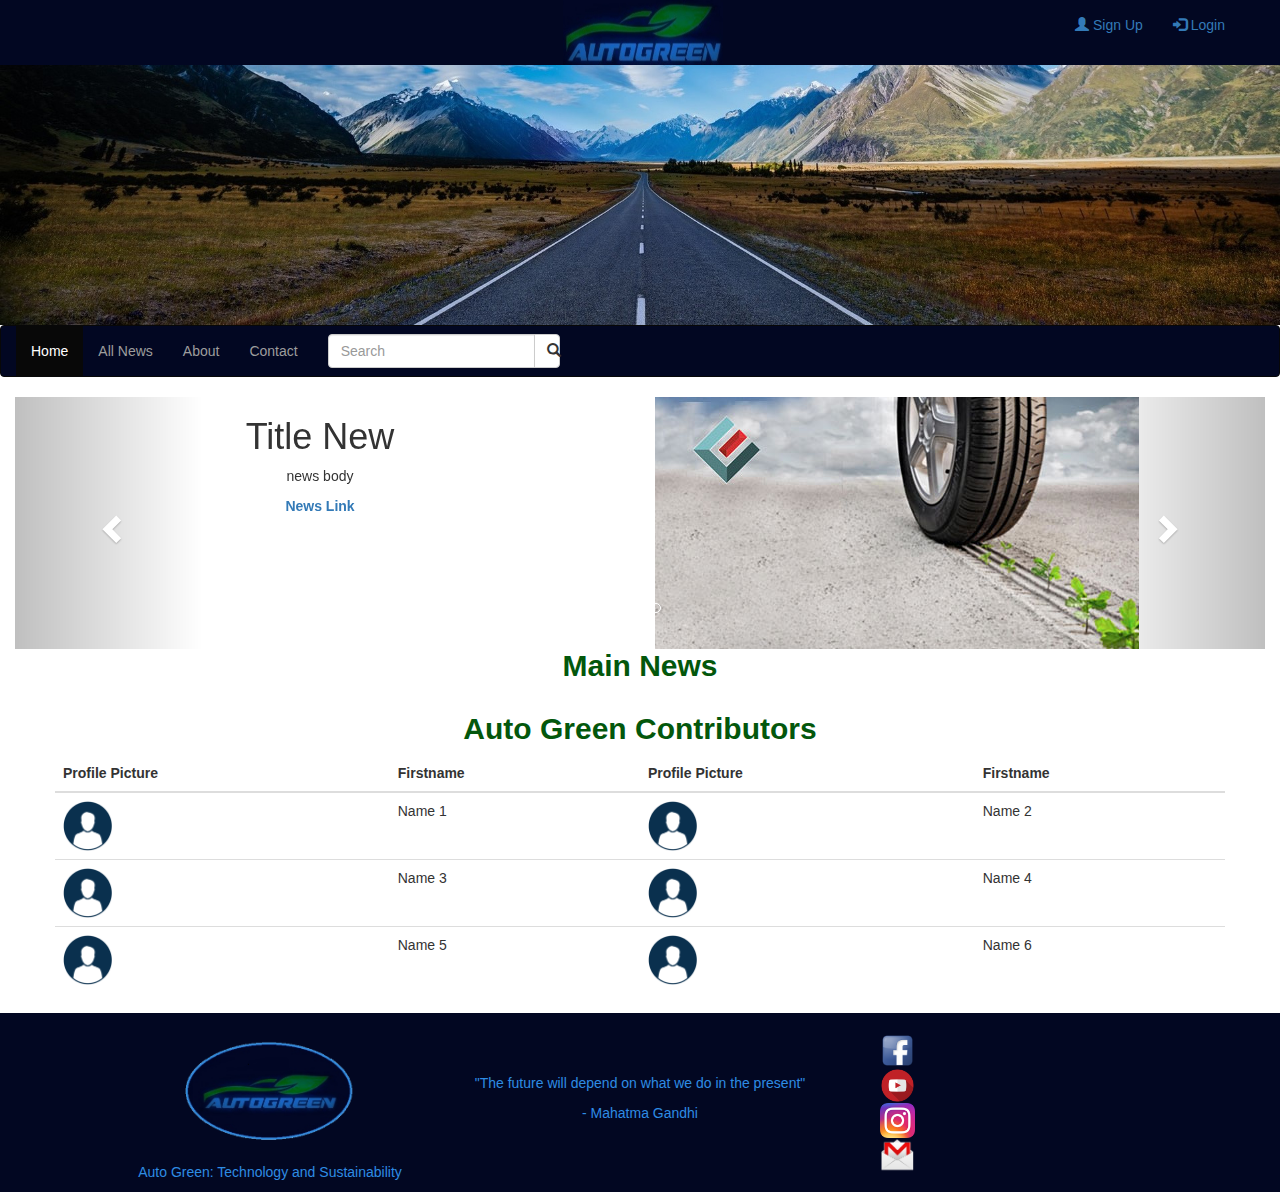
<file: projeto/index.html>
<!DOCTYPE html>
<html lang="pt-br">
  <head>
    <meta charset="utf-8">
    <meta http-equiv="X-UA-Compatible" content="IE=edge">
    <meta name="viewport" content="width=device-width, initial-scale=1">
    <!-- The above 3 meta tags *must* come first in the head; any other head content must come *after* these tags -->
    <title>Auto Green</title>

    <!-- Bootstrap -->
    <link href="css/bootstrap.min.css" rel="stylesheet">
	<link href="css/css_projeto.css" rel="stylesheet">

    <!-- HTML5 shim and Respond.js for IE8 support of HTML5 elements and media queries -->
    <!-- WARNING: Respond.js doesn't work if you view the page via file:// -->
    <!--[if lt IE 9]>
      <script src="https://oss.maxcdn.com/html5shiv/3.7.3/html5shiv.min.js"></script>
      <script src="https://oss.maxcdn.com/respond/1.4.2/respond.min.js"></script>
    <![endif]-->
  </head>
  <body>
	<!-- cabeçalho -->
	<div class="inicio_ag">
	<div class="container-fluid container inicio_ag" >
		<div class="row inicio_ag">
			
			<div class="col-lg-7 col-md-4 col-sm-2 col-xs-2">
				<img id="logo-central" class="img-responsive" src="imagens\logo_teste.png">
			</div>
			
			<ul class="nav navbar-nav navbar-right" class="col-lg-5 col-md-4 col-sm-2 col-xs-2">
			<li><a href="#"><span class="glyphicon glyphicon-user"></span> Sign Up</a></li>
			<li><a href="#"><span class="glyphicon glyphicon-log-in"></span> Login</a></li>
			</ul>
		</div>
	</div>
	</div>
	<!-- imagem de fundo -->
		<div class="conteiner-fluid" class="col-lg-12 col-md-12 col-sm-12 col-xs-12">
			<div class="row"> 
				<div class="col-xs-12 col-sm-12 col-md-12 col-lg-12">
					<img src="imagens\fundo_estrada3.jpg" class="img-responsive">
				</div>
			</div>
		</div>
		
	<!-- menu -->
	<nav class="navbar navbar-inverse" class="col-lg-8 col-md-12 col-sm-12 col-xs-12" id="menu-princ">
	  <div class="container-fluid">
	  	  <div class="row"> 
		<div class="navbar-header">
		  <a class="navbar-brand" ></a>
		</div>
		<ul class="nav navbar-nav" >
			  <li class="active" style="background-color:#020722;"><a href="index.html">Home</a></li>
			  <li><a href="all_news.html">All News</a></li>
			  <li><a href="about.html">About</a></li>
			  <li><a href="contact.html">Contact</a></li>
		</ul>
		<form class="navbar-form navbar-left" >
			  <div class="input-group" >
				<input type="text" class="form-control" placeholder="Search">
				<div class="input-group-btn" >
					<button class="btn btn-default col-lg-4 col-md-4 col-sm-2 col-xs-2" type="submit">
					<i class="glyphicon glyphicon-search"></i>
				  </button>
				</div>
			  </div> 
			</form>
			
	  </div>
	  </div>
	</nav>

	<!-- Carrosel de noticias e imagens -->
	<div class="conteiner">
		<div clas="row">
			<div class="col-lg-12">
				<div id="carousel-example-generic" class="carousel slide" data-ride="carousel">
					  <!-- Indicators -->
					  <ol class="carousel-indicators">
						<li data-target="#carousel-example-generic" data-slide-to="0" class="active"></li>
						<li data-target="#carousel-example-generic" data-slide-to="1"></li>
						<li data-target="#carousel-example-generic" data-slide-to="2"></li>
					  </ol>

					  <!-- Wrapper for slides -->
					  <div class="carousel-inner" role="listbox">
						<div class="item active">
							<div class="row">
								<div class="col-lg-6 text-center">
									<h1 clas="name"> Title New </h1>
									<p> news body </p>
									<p> <strong> <a href="#"> News Link </strong></a>								
								</div>
								<div class="col-lg-6">
									<img src="imagens\teste_carrossel2.jpg" class="img-responsive">
								</div>
							</div>
						
					  </div>
					  
						<div class="item">
							<div class="row">
								<div class="col-lg-6 text-center">
									<h1 clas="name"> Title New </h1>
									<p> news body </p>
									<p> <strong> <a href="#"> News Link </strong></a>								
								</div>
								<div class="col-lg-6">
									<img src="imagens\teste_carrossel3.jpg" class="img-responsive">
								</div>
							</div>
						
					  </div>


					  <!-- Controls -->
					  <a class="left carousel-control" href="#carousel-example-generic" role="button" data-slide="prev">
						<span class="glyphicon glyphicon-chevron-left" aria-hidden="true"></span>
						<span class="sr-only">Previous</span>
					  </a>
					  <a class="right carousel-control" href="#carousel-example-generic" role="button" data-slide="next">
						<span class="glyphicon glyphicon-chevron-right" aria-hidden="true"></span>
						<span class="sr-only">Next</span>
					  </a>
					</div>
			</div>
		</div>
	</div>
	<!-- conteudo principal --> 
	<div class="container" id="main-news">
	<div class="row">
		<h2> <Strong> Main News </strong> </h2>            
	</div>   
	</div>
	<!-- Tabela Colaboradores -->
	<div class="container">
	<div class="row">
		<h2> <Strong> Auto Green Contributors </strong> </h2>            
	    <table class="table table-hover">
			<thead>
			  <tr>
				<th>Profile Picture</th>
				<th>Firstname</th>
				<th>Profile Picture</th>
				<th>Firstname</th>
			  </tr>
			</thead>
			<tbody>
			  <tr>
				<td> <img class="picture-img img-responsive" src="imagens\picture.png"> </td>
				<td> Name 1 </td>
				<td> <img class="picture-img img-responsive" src="imagens\picture.png"> </td>
				<td> Name 2</td>
			  </tr>
			  <tr>
				<td> <img class="picture-img img-responsive" src="imagens\picture.png"> </td>
				<td> Name 3 </td>
				<td> <img class="picture-img img-responsive" src="imagens\picture.png"> </td>
				<td> Name 4 </td>
			  </tr>
			  <tr>
				<td> <img class="picture-img img-responsive" src="imagens\picture.png"> </td>
				<td> Name 5 </td>
				<td> <img class="picture-img img-responsive" src="imagens\picture.png"> </td>
				<td> Name 6 </td>
			  </tr>
			</tbody>
		  </table>
		</div>
		</div>
		<!--Rodape -->
		<div class="container-fluid" id="rodape-style">
			<div class="container">
				<div class="row-fluid">
					<div class="col-lg-12 rodape">
						<div class="col-lg-4 desenvolv" style="text-align: center">
						  <br>  <a href="#" target="blank"><img id="footer-logo" src="imagens\logo_final.png"></a>
						  <p> Auto Green: Technology and Sustainability
						</div>
						<div class="col-lg-4" style="text-align: center">
							<br><br><br> <p> "The future will depend on what we do in the present" </p>
							<p> - Mahatma Gandhi </p>
						</div>
						<div class="col-lg-4">
							<br> <ul class="sociais img-responsive" style="list-style-type:none">
								<li><a href=""><img id="sociais-img" src="imagens\logo_facebook.png"></a></li>
								<li><a href=""><img id="sociais-img" src="imagens\logo_youtube.png"></a></li>
								<li><a href=""><img id="sociais-img" src="imagens\logo_instagram.png"></a></li>
								<li><a href=""><img id="sociais-img" src="imagens\logo_gmail.png"></a></li>
							</ul>
						</div>
					</div>
				</div>
			</div>
		</div>
		
	
    <!-- jQuery (necessary for Bootstrap's JavaScript plugins) -->
    <script src="js/jquery.min.js"></script>
	
    <!-- Include all compiled plugins (below), or include individual files as needed -->
    <script src="js/bootstrap.min.js"></script>
  </body>
</html>
</file>
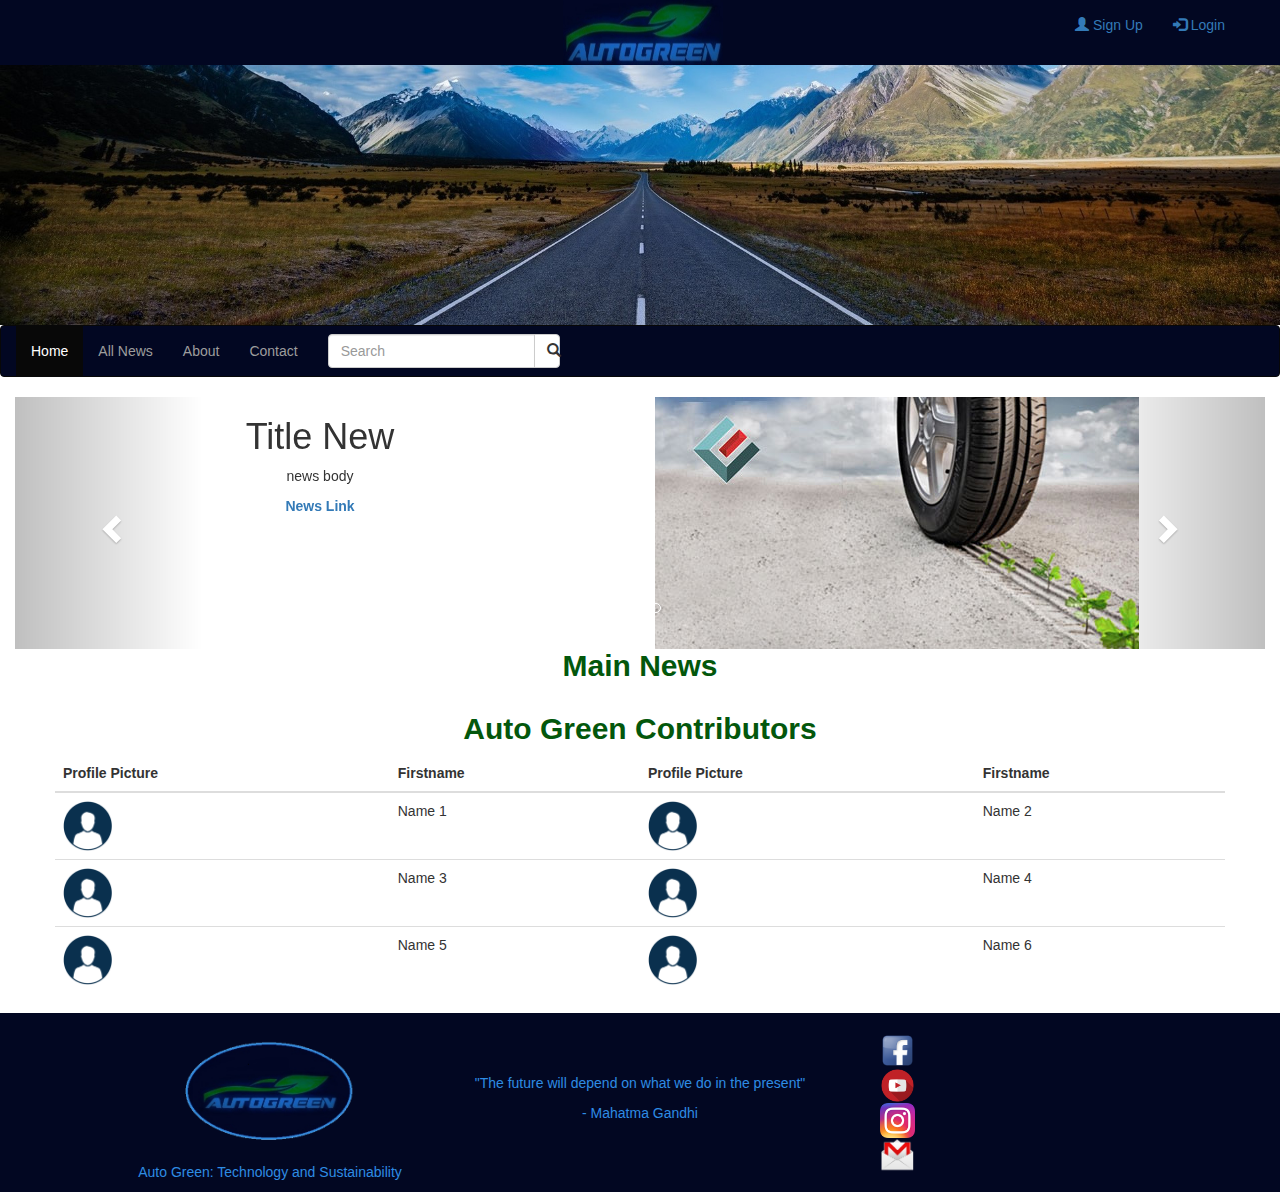
<file: public/indexNEW.html>
<!DOCTYPE html>
<html lang="pt-br">
  <head>
    <meta charset="utf-8">
    <meta http-equiv="X-UA-Compatible" content="IE=edge">
    <meta name="viewport" content="width=device-width, initial-scale=1">
    <!-- The above 3 meta tags *must* come first in the head; any other head content must come *after* these tags -->
    <title>Auto Green</title>

    <!-- Bootstrap -->
    <link href="css/bootstrap.min.css" rel="stylesheet">
	<link href="css/css_projeto.css" rel="stylesheet">

    <!-- HTML5 shim and Respond.js for IE8 support of HTML5 elements and media queries -->
    <!-- WARNING: Respond.js doesn't work if you view the page via file:// -->
    <!--[if lt IE 9]>
      <script src="https://oss.maxcdn.com/html5shiv/3.7.3/html5shiv.min.js"></script>
      <script src="https://oss.maxcdn.com/respond/1.4.2/respond.min.js"></script>
    <![endif]-->
  </head>
  <body>
	<!-- cabeçalho -->
	<div class="inicio_ag">
	<div class="container-fluid container inicio_ag" >
		<div class="row inicio_ag">
			
			<div class="col-lg-7 col-md-4 col-sm-2 col-xs-2">
				<img id="logo-central" class="img-responsive" src="imagens\logo_teste.png">
			</div>
			
			<ul class="nav navbar-nav navbar-right" class="col-lg-5 col-md-4 col-sm-2 col-xs-2">
			<li><a href="/login"><span class="glyphicon glyphicon-user"></span> Sign Up</a></li>
			<li><a href="/register"><span class="glyphicon glyphicon-log-in"></span> Login</a></li>
			</ul>
		</div>
	</div>
	</div>
	<!-- imagem de fundo -->
		<div class="conteiner-fluid" class="col-lg-12 col-md-12 col-sm-12 col-xs-12">
			<div class="row"> 
				<div class="col-xs-12 col-sm-12 col-md-12 col-lg-12">
					<img src="imagens\fundo_estrada3.jpg" class="img-responsive">
				</div>
			</div>
		</div>
		
	<!-- menu -->
	<nav class="navbar navbar-inverse" class="col-lg-8 col-md-12 col-sm-12 col-xs-12" id="menu-princ">
	  <div class="container-fluid">
	  	  <div class="row"> 
		<div class="navbar-header">
		  <a class="navbar-brand" ></a>
		</div>
		<ul class="nav navbar-nav" >
			  <li class="active" style="background-color:#020722;"><a href="index.html">Home</a></li>
			  <li><a href="all_news.html">All News</a></li>
			  <li><a href="about.html">About</a></li>
			  <li><a href="contact.html">Contact</a></li>
		</ul>
		<form class="navbar-form navbar-left" >
			  <div class="input-group" >
				<input type="text" class="form-control" placeholder="Search">
				<div class="input-group-btn" >
					<button class="btn btn-default col-lg-4 col-md-4 col-sm-2 col-xs-2" type="submit">
					<i class="glyphicon glyphicon-search"></i>
				  </button>
				</div>
			  </div> 
			</form>
			
	  </div>
	  </div>
	</nav>

	<!-- Carrosel de noticias e imagens -->
	<div class="conteiner">
		<div clas="row">
			<div class="col-lg-12">
				<div id="carousel-example-generic" class="carousel slide" data-ride="carousel">
					  <!-- Indicators -->
					  <ol class="carousel-indicators">
						<li data-target="#carousel-example-generic" data-slide-to="0" class="active"></li>
						<li data-target="#carousel-example-generic" data-slide-to="1"></li>
						<li data-target="#carousel-example-generic" data-slide-to="2"></li>
					  </ol>

					  <!-- Wrapper for slides -->
					  <div class="carousel-inner" role="listbox">
						<div class="item active">
							<div class="row">
								<div class="col-lg-6 text-center">
									<h1 clas="name"> Title New </h1>
									<p> news body </p>
									<p> <strong> <a href="#"> News Link </strong></a>								
								</div>
								<div class="col-lg-6">
									<img src="imagens\teste_carrossel2.jpg" class="img-responsive">
								</div>
							</div>
						
					  </div>
					  
						<div class="item">
							<div class="row">
								<div class="col-lg-6 text-center">
									<h1 clas="name"> Title New </h1>
									<p> news body </p>
									<p> <strong> <a href="#"> News Link </strong></a>								
								</div>
								<div class="col-lg-6">
									<img src="imagens\teste_carrossel3.jpg" class="img-responsive">
								</div>
							</div>
						
					  </div>


					  <!-- Controls -->
					  <a class="left carousel-control" href="#carousel-example-generic" role="button" data-slide="prev">
						<span class="glyphicon glyphicon-chevron-left" aria-hidden="true"></span>
						<span class="sr-only">Previous</span>
					  </a>
					  <a class="right carousel-control" href="#carousel-example-generic" role="button" data-slide="next">
						<span class="glyphicon glyphicon-chevron-right" aria-hidden="true"></span>
						<span class="sr-only">Next</span>
					  </a>
					</div>
			</div>
		</div>
	</div>
	<!-- conteudo principal --> 
	<div class="container" id="main-news">
	<div class="row">
		<h2> <Strong> Main News </strong> </h2>            
	</div>   
	</div>
	<!-- Tabela Colaboradores -->
	<div class="container">
	<div class="row">
		<h2> <Strong> Auto Green Contributors </strong> </h2>            
	    <table class="table table-hover">
			<thead>
			  <tr>
				<th>Profile Picture</th>
				<th>Firstname</th>
				<th>Profile Picture</th>
				<th>Firstname</th>
			  </tr>
			</thead>
			<tbody>
			  <tr>
				<td> <img class="picture-img img-responsive" src="imagens\picture.png"> </td>
				<td> Name 1 </td>
				<td> <img class="picture-img img-responsive" src="imagens\picture.png"> </td>
				<td> Name 2</td>
			  </tr>
			  <tr>
				<td> <img class="picture-img img-responsive" src="imagens\picture.png"> </td>
				<td> Name 3 </td>
				<td> <img class="picture-img img-responsive" src="imagens\picture.png"> </td>
				<td> Name 4 </td>
			  </tr>
			  <tr>
				<td> <img class="picture-img img-responsive" src="imagens\picture.png"> </td>
				<td> Name 5 </td>
				<td> <img class="picture-img img-responsive" src="imagens\picture.png"> </td>
				<td> Name 6 </td>
			  </tr>
			</tbody>
		  </table>
		</div>
		</div>
		<!--Rodape -->
		<div class="container-fluid" id="rodape-style">
			<div class="container">
				<div class="row-fluid">
					<div class="col-lg-12 rodape">
						<div class="col-lg-4 desenvolv" style="text-align: center">
						  <br>  <a href="#" target="blank"><img id="footer-logo" src="imagens\logo_final.png"></a>
						  <p> Auto Green: Technology and Sustainability
						</div>
						<div class="col-lg-4" style="text-align: center">
							<br><br><br> <p> "The future will depend on what we do in the present" </p>
							<p> - Mahatma Gandhi </p>
						</div>
						<div class="col-lg-4">
							<br> <ul class="sociais img-responsive" style="list-style-type:none">
								<li><a href=""><img id="sociais-img" src="imagens\logo_facebook.png"></a></li>
								<li><a href=""><img id="sociais-img" src="imagens\logo_youtube.png"></a></li>
								<li><a href=""><img id="sociais-img" src="imagens\logo_instagram.png"></a></li>
								<li><a href=""><img id="sociais-img" src="imagens\logo_gmail.png"></a></li>
							</ul>
						</div>
					</div>
				</div>
			</div>
		</div>
		
	
    <!-- jQuery (necessary for Bootstrap's JavaScript plugins) -->
    <script src="js/jquery.min.js"></script>
	
    <!-- Include all compiled plugins (below), or include individual files as needed -->
    <script src="js/bootstrap.min.js"></script>
  </body>
</html>
</file>
<file: projeto/css/css_projeto.css>
.team {
	padding: 20px 0px;
}
.name{
	color: #020725;
	margin-top: 50px;
}

label {
	color: #03570C;
}

.picture-img{
	max-height: 50px;
	max-width: 50px;
}

.inicio_ag{
	background-color: #020722;
}

#footer	{            
    margin: 0px auto 0px auto;
    padding: 0px 0 0 0;
    text-align: center;
    position: static;
    width: 100%;      
}
.fixed { 
	position: fixed; 
}
.static { 
position: static; 
}

#footer-left	{
    color: #FFFFFF;	 
    font-size: 11px;
    line-height: 11px;
    padding: 10px 0 10px 0px;
    border-top: 5px solid #A5151E;
    border-bottom: 1px solid #dbdbdb;
    background: #2A2A2A;    
    height: 12px;            
} 

#footer-left a	{
    color: #FFFFFF;
	text-decoration: none;
}

#menu-princ {
	color: #2E8CE4;
	background-color:#020722;
}

#footer-left 	 a.selected,
#footer-left 	 a:hover	{
    color: red;
    text-decoration: none;
}

#main-news {
	text-align: center;
}

h2 {
	text-align: center;
	color:  #03570C;
}

#sociais-img {
	max-height: 35px;
	max-width: 35px;
	min-height: 20px;
	min-width50px: 20px;
}
#footer-logo {
	down: 50px;
	max-height: 150px;
	max-width: 200px;
	min-height: 80px;
	min-width50px: 160px;
}

#rodape-style {
	background-color:#020722;
	color: #2E8CE4;
}

#logo-central {
	max-height: 65px;
	max-width: 160px;
	min-height: 65px;
	min-width: 160px;
	float: right;
	text-align: center;
	right: 300px;
}
.button_up{
	padding:7px; /* posicionamento interno da imagem */
	border:1px solid #fff; /* cor da borda, troque ou exclua se desejar */
	position:fixed;
	background: transparent url(ENDEREÇO DE SUA IMAGEM SUBIR) no-repeat top left; /*troque transparent pelo código da cor, caso queira*/
	background-position:50% 50%;
	width:52px; /* largura do botão */
	height:28px; /*altura do botão */
	bottom:80px; /* distância em relação à base */
	right:5px; /* distância da direita */
	white-space:nowrap;
	cursor: pointer;
	border-radius: 3px 3px 3px 3px;
	opacity:0.7;
	filter:progid:DXImageTransform.Microsoft.Alpha(opacity=70);
}
.button_down{
	padding:7px; /* posicionamento interno da imagem */
	border:1px solid #fff;  /* cor da borda, troque ou exclua se desejar */
	position:fixed;
	background: #transparent url(ENDEREÇO DE SUA IMAGEM DESCER) no-repeat top left; /*troque transparent pelo código da cor, caso queira*/
	background-position:50% 50%;
	width:52px; /* largura do botão */
	height:28px; /* altura do botão */
	bottom:42px; /* distâmcia em relação à base */
	right:5px; /* altere se quiser alinhar à esquerda */
	white-space:nowrap;
	cursor: pointer;
	border-radius: 3px 3px 3px 3px;
	opacity:0.7;
	filter:progid:DXImageTransform.Microsoft.Alpha(opacity=70);
}
</file>
<file: public/css/css_projeto.css>
.team {
	padding: 20px 0px;
}
.name{
	color: #020725;
	margin-top: 50px;
}

label {
	color: #03570C;
}

.picture-img{
	max-height: 50px;
	max-width: 50px;
}

.inicio_ag{
	background-color: #020722;
}

#footer	{            
    margin: 0px auto 0px auto;
    padding: 0px 0 0 0;
    text-align: center;
    position: static;
    width: 100%;      
}
.fixed { 
	position: fixed; 
}
.static { 
position: static; 
}

#footer-left	{
    color: #FFFFFF;	 
    font-size: 11px;
    line-height: 11px;
    padding: 10px 0 10px 0px;
    border-top: 5px solid #A5151E;
    border-bottom: 1px solid #dbdbdb;
    background: #2A2A2A;    
    height: 12px;            
} 

#footer-left a	{
    color: #FFFFFF;
	text-decoration: none;
}

#menu-princ {
	color: #2E8CE4;
	background-color:#020722;
}

#footer-left 	 a.selected,
#footer-left 	 a:hover	{
    color: red;
    text-decoration: none;
}

#main-news {
	text-align: center;
}

h2 {
	text-align: center;
	color:  #03570C;
}

#sociais-img {
	max-height: 35px;
	max-width: 35px;
	min-height: 20px;
	min-width50px: 20px;
}
#footer-logo {
	down: 50px;
	max-height: 150px;
	max-width: 200px;
	min-height: 80px;
	min-width50px: 160px;
}

#rodape-style {
	background-color:#020722;
	color: #2E8CE4;
}

#logo-central {
	max-height: 65px;
	max-width: 160px;
	min-height: 65px;
	min-width: 160px;
	float: right;
	text-align: center;
	right: 300px;
}
.button_up{
	padding:7px; /* posicionamento interno da imagem */
	border:1px solid #fff; /* cor da borda, troque ou exclua se desejar */
	position:fixed;
	background: transparent url(ENDEREÇO DE SUA IMAGEM SUBIR) no-repeat top left; /*troque transparent pelo código da cor, caso queira*/
	background-position:50% 50%;
	width:52px; /* largura do botão */
	height:28px; /*altura do botão */
	bottom:80px; /* distância em relação à base */
	right:5px; /* distância da direita */
	white-space:nowrap;
	cursor: pointer;
	border-radius: 3px 3px 3px 3px;
	opacity:0.7;
	filter:progid:DXImageTransform.Microsoft.Alpha(opacity=70);
}
.button_down{
	padding:7px; /* posicionamento interno da imagem */
	border:1px solid #fff;  /* cor da borda, troque ou exclua se desejar */
	position:fixed;
	background: #transparent url(ENDEREÇO DE SUA IMAGEM DESCER) no-repeat top left; /*troque transparent pelo código da cor, caso queira*/
	background-position:50% 50%;
	width:52px; /* largura do botão */
	height:28px; /* altura do botão */
	bottom:42px; /* distâmcia em relação à base */
	right:5px; /* altere se quiser alinhar à esquerda */
	white-space:nowrap;
	cursor: pointer;
	border-radius: 3px 3px 3px 3px;
	opacity:0.7;
	filter:progid:DXImageTransform.Microsoft.Alpha(opacity=70);
}
</file>
